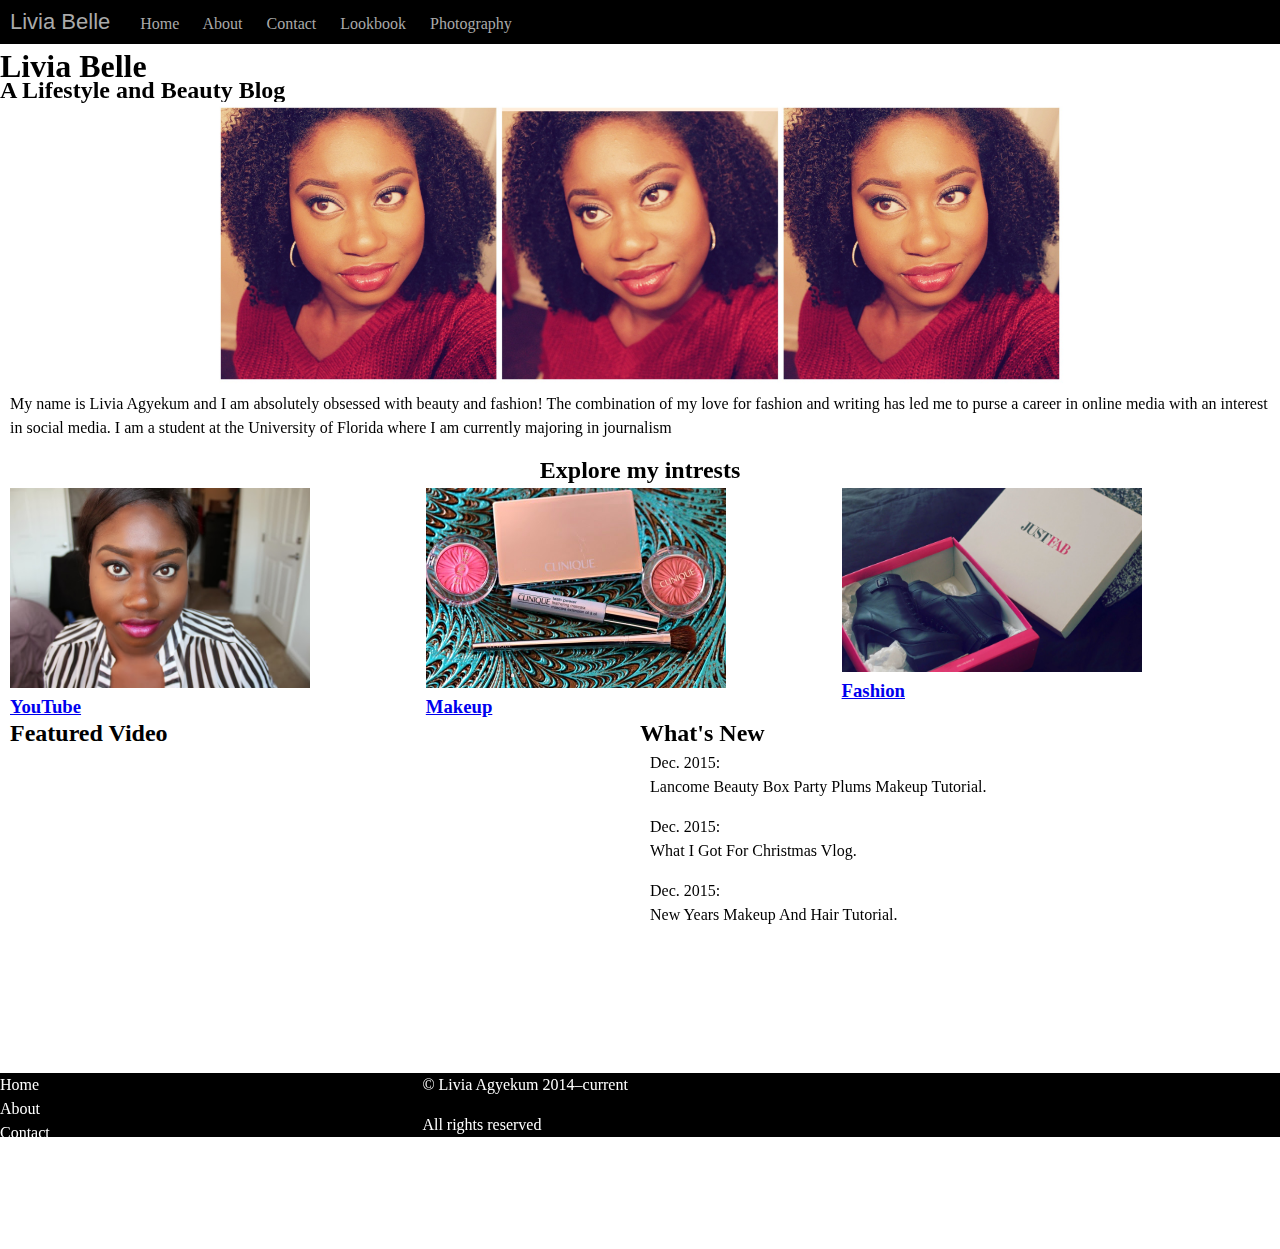
<file: index.html>
<!DOCTYPE html>
<html>
    <head>
        <title>Livia Belle</title>
        <meta http-equiv="Content-Type" content="text/html; charset=UTF-8" />
        <link rel="stylesheet" href="css/base.css" />
    </head>
    <body> 
        <div class="wrapper">
        <header>
            <h1>
                <a href="index.html">Livia Belle</a>                </h1>
            <nav>
                <a href="index.html">Home</a>
                <a href="about.html">About</a>
                <a href="contact.html">Contact</a>
                <a href="lookbook.html">Lookbook</a>
                <a href="photography.html">Photography</a>
            </nav>
        </header> 
            <h1>Livia Belle</h1>
            <h2>A Lifestyle and Beauty Blog</h2>
        <section class="banner full">
            <center><img src="img/me.jpg" alt="Livia Agyekum" width= "850" /></center>
        </section>      
        <article>
            
                <p>My name is Livia Agyekum and I am absolutely obsessed with beauty and fashion! The combination of my love for fashion and writing has led me to purse a career in online media with an interest in social media. I am a student at the University of Florida where I am currently majoring in journalism
                </p>
        <section>
           <center><h2>Explore my intrests</h2></center> 
            <div class="third">
            <img src="img/youtube.jpg" alt="youtube" width="300" />
                <h3>
                    <a href="https://www.youtube.com/channel/UCBwSqO4ESRzO5XC01lGgCVQ">YouTube</a>
                </h3>
            </div>
                <div class="third">
                <img src="img/makeup.jpg" alt="makeup" width="300" />
                <h3>
                    <a href="http://www.ofthebeholder.com">Makeup</a>
                </h3>
            </div>
                    <div class="third">
                <img src="img/fashion.jpg" alt="fashion" width="300" />
                <h3>
                    <a href="https://www.chloeandisabel.com/boutique/liviaagyekum#32539">Fashion</a>
                </h3>
            </div>
        </section>
        <section class="half">  
            <h2>Featured Video</h2>
            <iframe width="560" height="315" src="//www.youtube.com/embed/2A35OetVWIo?list=UUBwSqO4ESRzO5XC01lGgCVQ" frameborder="0" allowfullscreen></iframe>
            </section>
            <section class="half">
                <h2>What's New</h2>
            <article>
                <span class="dateline">Dec. 2015:</span> 
                    <p>Lancome Beauty Box Party Plums Makeup Tutorial.</p> 
                </article>
                <article>
                    <span class="dateline">Dec. 2015:</span>
                    <p>What I Got For Christmas Vlog.</p> 
                </article>
                <article> 
                    <span class="dateline">Dec. 2015:</span>
                    <p>New Years Makeup And Hair Tutorial.</p>
                </article>
            </section> 
        </article>
        <footer>
            <div class="wapper">
                <ul class="third">
                    <li>Home</li>
                    <li>About</li>
                    <li>Contact</li>
                    <li>LookBook</li>
                    <li>Photography</li>
            </ul>
            <p>
                &copy; Livia Agyekum 2014&ndash;current
            </p>
            <p>All rights reserved</p>
            <ul class="third">
                <li>Facebook</li>
                <li>Twitter</li>
                <li>Youtube</li>
                <li>Pintrest</li>
            </ul>
            </div>
        </footer>
    </body>
    </html>
</file>
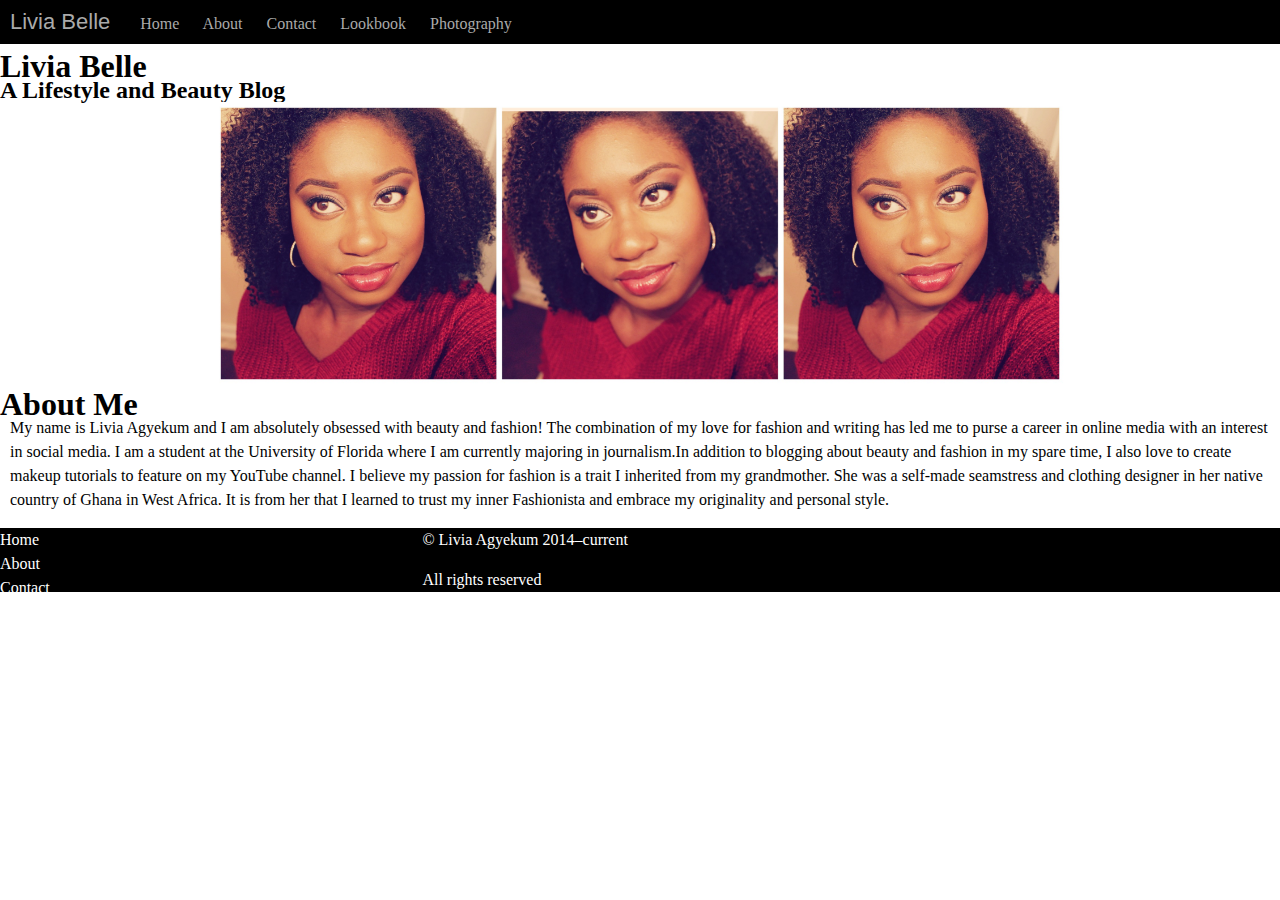
<file: about.html>
<!DOCTYPE html>
<html>
    <head>
        <title>Livia Belle</title>
        <meta http-equiv="Content-Type" content="text/html; charset=UTF-8" />
        <link rel="stylesheet" href="css/base.css" />
    </head>
    <body> 
        <div class="wrapper">
        <header>
            <h1>
                <a href="index.html">Livia Belle</a>                </h1>
            <nav>
                <a href="index.html">Home</a>
                <a href="about.html">About</a>
                <a href="contact.html">Contact</a>
                <a href="lookbook.html">Lookbook</a>
                <a href="photography.html">Photography</a>
            </nav>
        </header> 
            <h1>Livia Belle</h1>
            <h2>A Lifestyle and Beauty Blog</h2>
        <section class="banner full">
            <center><img src="img/me.jpg" alt="Livia Agyekum" width= "850" /></center>
            <h1>About Me</h1>
            <article
                         <p>My name is Livia Agyekum and I am absolutely obsessed with beauty and fashion! The combination of my love for fashion and writing has led me to purse a career in online media with an interest in social media. I am a student at the University of Florida where I am currently majoring in journalism.In addition to blogging about beauty and fashion in my spare time, I also love to create makeup tutorials to feature on my YouTube channel.  I believe my passion for fashion is a trait I inherited from my grandmother. She was a self-made seamstress and clothing designer in her native country of Ghana in West Africa. It is from her that I learned to trust my inner Fashionista and embrace my originality and personal style.
                </p>
            </div>
        <footer>
            <ul class="third">
                <li>Home</li>
                <li>About</li>
                <li>Contact</li>
                <li>LookBook</li>
                <li>Photography</li>
            </ul>
            <p>
                &copy; Livia Agyekum 2014&ndash;current
            </p>
            <p>All rights reserved</p>
            <ul class="third">
                <li>Facebook</li>
                <li>Twitter</li>
                <li>Youtube</li>
                <li>Pintrest</li>
            </ul>
        </footer>
    </body>
    </html>
</file>
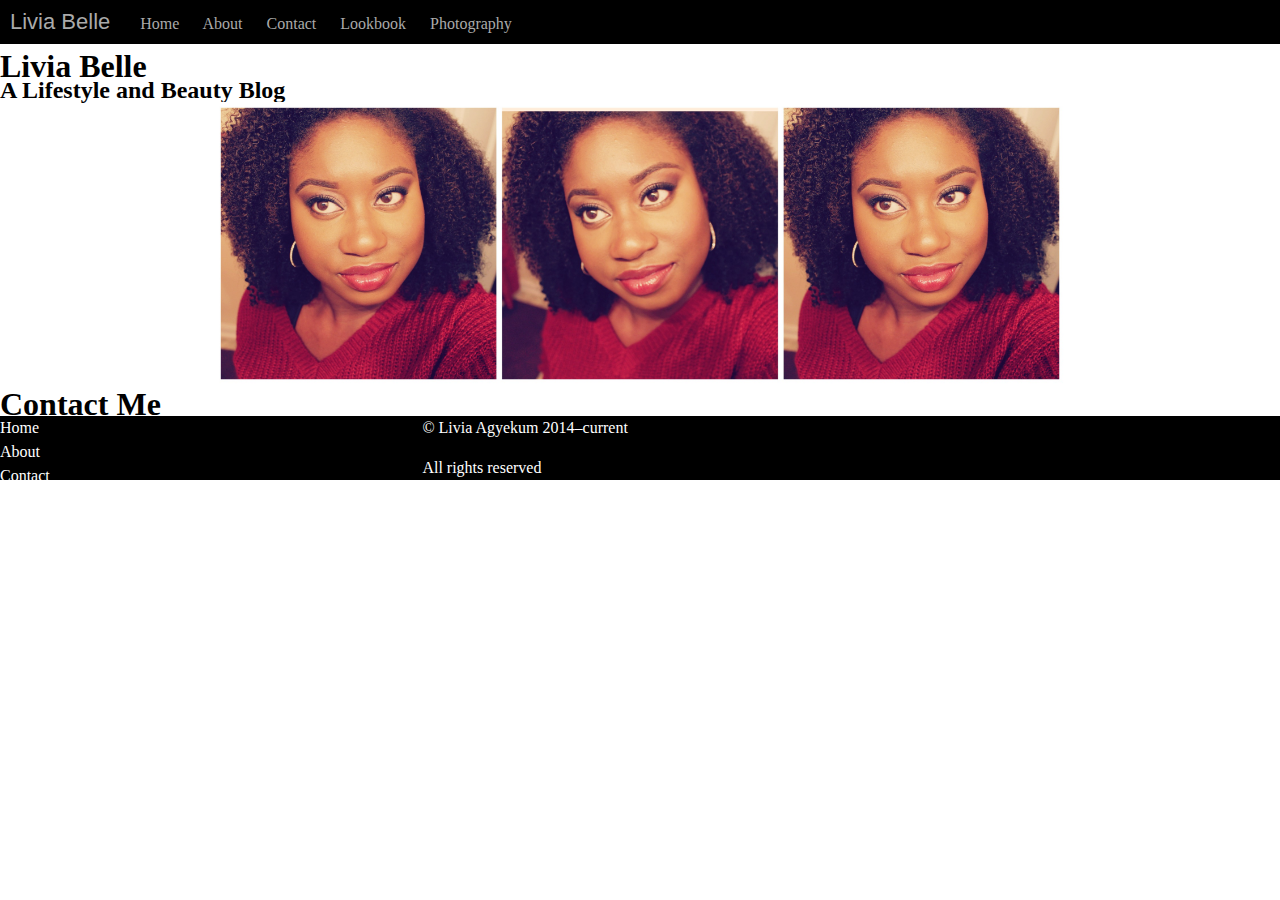
<file: contact.html>
<!DOCTYPE html>
<html>
    <head>
        <title>Livia Belle</title>
        <meta http-equiv="Content-Type" content="text/html; charset=UTF-8" />
        <link rel="stylesheet" href="css/base.css" />
    </head>
    <body> 
        <div class="wrapper">
        <header>
            <h1>
                <a href="index.html">Livia Belle</a>                </h1>
            <nav>
                <a href="index.html">Home</a>
                <a href="about.html">About</a>
                <a href="contact.html">Contact</a>
                <a href="lookbook.html">Lookbook</a>
                <a href="photography.html">Photography</a>
            </nav>
        </header> 
            <h1>Livia Belle</h1>
            <h2>A Lifestyle and Beauty Blog</h2>
        <section class="banner full">
            <center><img src="img/me.jpg" alt="Livia Agyekum" width= "850" /></center>
            <h1>Contact Me</h1>
             <footer>
            <ul class="third">
                <li>Home</li>
                <li>About</li>
                <li>Contact</li>
                <li>LookBook</li>
                <li>Photography</li>
            </ul>
            <p>
                &copy; Livia Agyekum 2014&ndash;current
            </p>
            <p>All rights reserved</p>
            <ul class="third">
                <li>Facebook</li>
                <li>Twitter</li>
                <li>Youtube</li>
                <li>Pintrest</li>
            </ul>
        </footer>
    </body>
    </html>
</file>
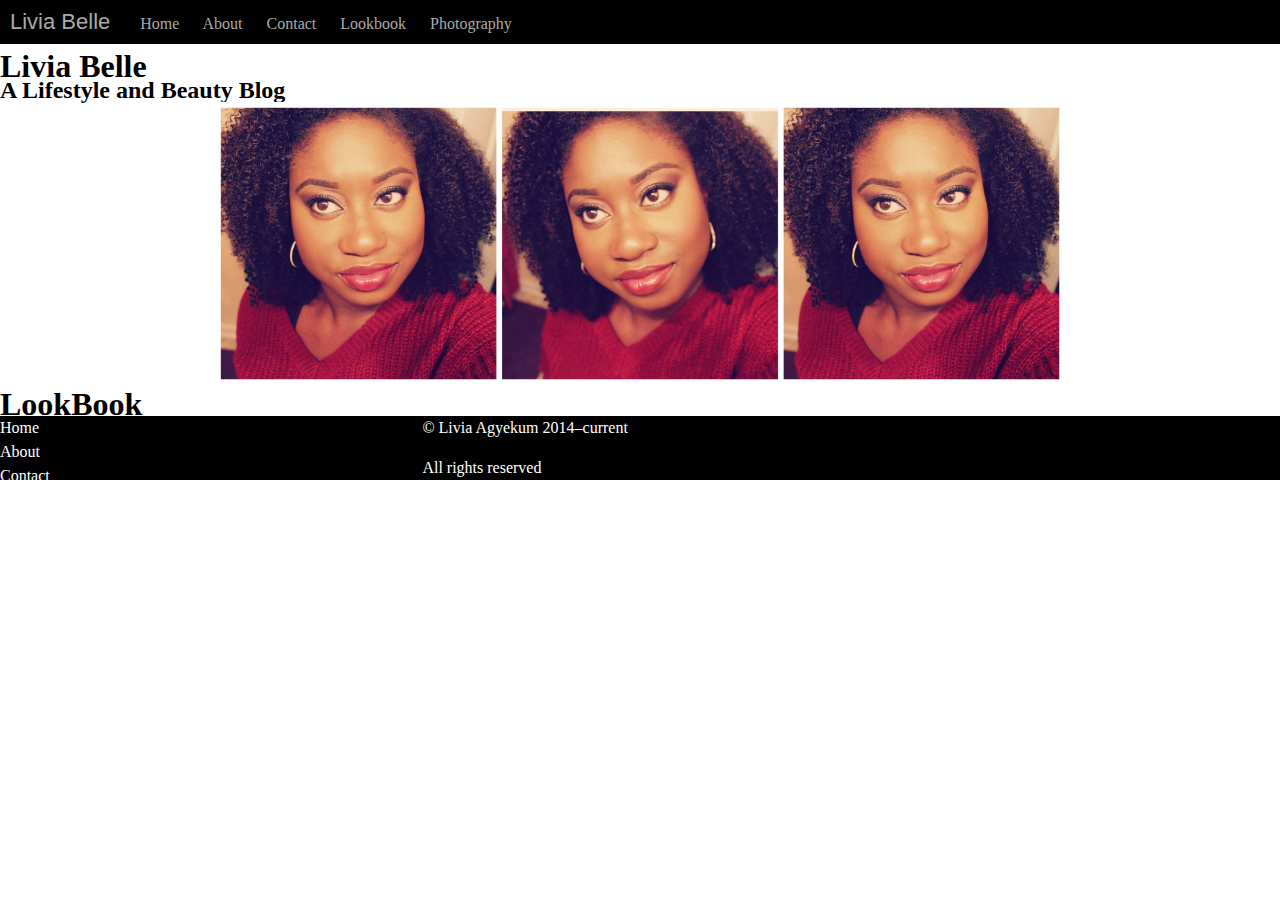
<file: lookbook.html>
<!DOCTYPE html>
<html>
    <head>
        <title>Livia Belle</title>
        <meta http-equiv="Content-Type" content="text/html; charset=UTF-8" />
        <link rel="stylesheet" href="css/base.css" />
    </head>
    <body> 
        <div class="wrapper">
        <header>
            <h1>
                <a href="index.html">Livia Belle</a>                </h1>
            <nav>
                <a href="index.html">Home</a>
                <a href="about.html">About</a>
                <a href="contact.html">Contact</a>
                <a href="lookbook.html">Lookbook</a>
                <a href="photography.html">Photography</a>
            </nav>
        </header> 
            <h1>Livia Belle</h1>
            <h2>A Lifestyle and Beauty Blog</h2>
        <section class="banner full">
            <center><img src="img/me.jpg" alt="Livia Agyekum" width= "850" /></center>
            <h1>LookBook</h1>
            <footer>
            <ul class="third">
                <li>Home</li>
                <li>About</li>
                <li>Contact</li>
                <li>LookBook</li>
                <li>Photography</li>
            </ul>
            <p>
                &copy; Livia Agyekum 2014&ndash;current
            </p>
            <p>All rights reserved</p>
            <ul class="third">
                <li>Facebook</li>
                <li>Twitter</li>
                <li>Youtube</li>
                <li>Pintrest</li>
            </ul>
        </footer>
    </body>
    </html>
</file>
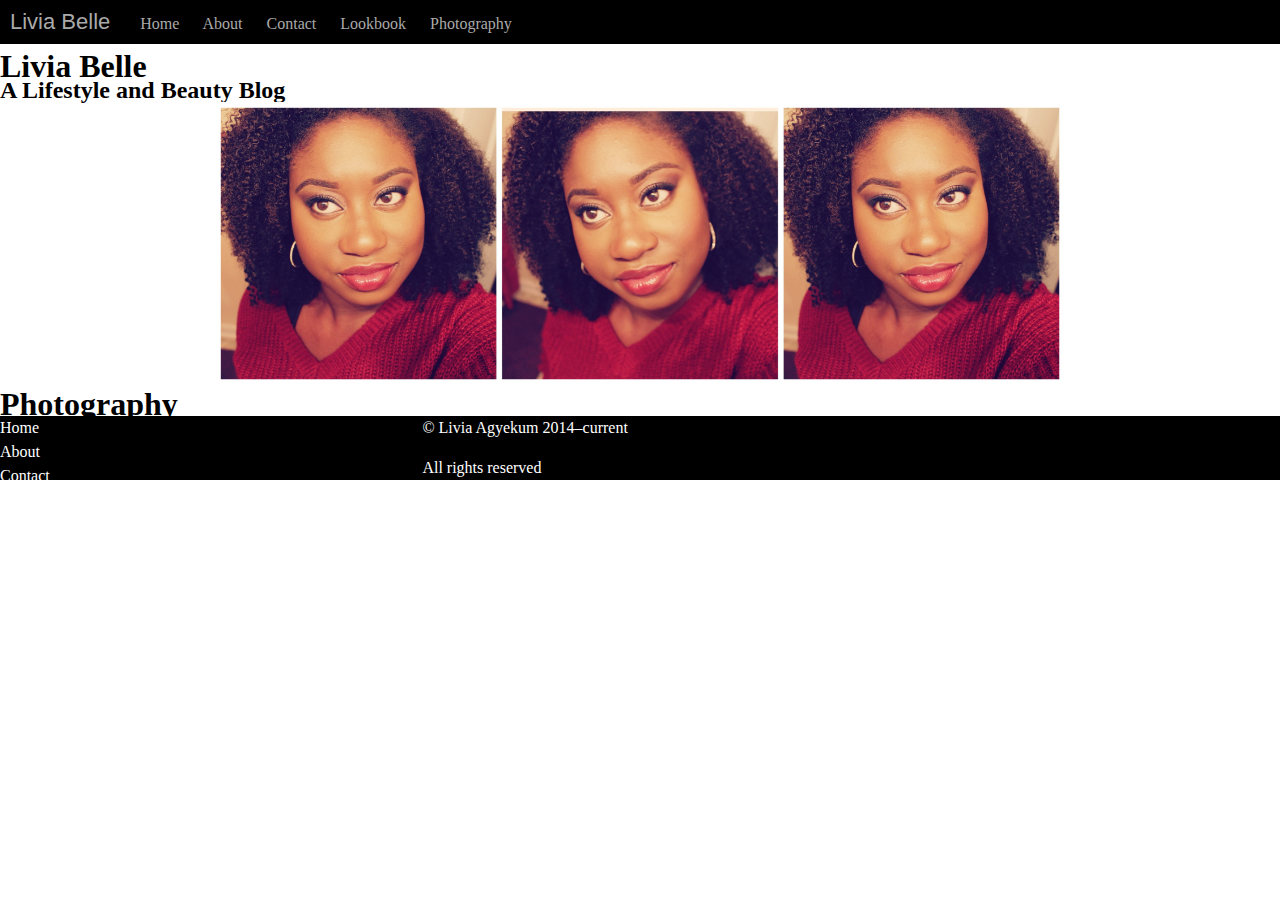
<file: photography.html>
<!DOCTYPE html>
<html>
    <head>
        <title>Livia Belle</title>
        <meta http-equiv="Content-Type" content="text/html; charset=UTF-8" />
        <link rel="stylesheet" href="css/base.css" />
    </head>
    <body> 
        <div class="wrapper">
        <header>
            <h1>
                <a href="index.html">Livia Belle</a>                </h1>
            <nav>
                <a href="index.html">Home</a>
                <a href="about.html">About</a>
                <a href="contact.html">Contact</a>
                <a href="lookbook.html">Lookbook</a>
                <a href="photography.html">Photography</a>
            </nav>
        </header> 
            <h1>Livia Belle</h1>
            <h2>A Lifestyle and Beauty Blog</h2>
        <section class="banner full">
            <center><img src="img/me.jpg" alt="Livia Agyekum" width= "850" /></center>
            <h1>Photography</h1>
             <footer>
            <ul class="third">
                <li>Home</li>
                <li>About</li>
                <li>Contact</li>
                <li>LookBook</li>
                <li>Photography</li>
            </ul>
            <p>
                &copy; Livia Agyekum 2014&ndash;current
            </p>
            <p>All rights reserved</p>
            <ul class="third">
                <li>Facebook</li>
                <li>Twitter</li>
                <li>Youtube</li>
                <li>Pintrest</li>
            </ul>
        </footer>
    </body>
    </html>
</file>
<file: css/base.css>
.warpper {
    margin: 0 auto;
   max-width: 960px;
}

* {
    box-sizing: border-box; 
    margin: 0; 
    padding: 0;
}

.third {
    float: left;
    width: 33%;
}

.half {
    float: left; 
    width: 50%;
}
        

body {
    font-family: georgia, serif; 
    font-size: 16px;
    line-height: 24px; 
}

p {
    margin-bottom: 16px;
}

header {
    margin-bottom: 10px;
    background-color: #000000;
    color: #ffffff;
    height: 44px; 
}

header h1 {
    float: left; 
    font-family: helvetica, arial, sans-serif; 
    font-size: 22px; 
    font-weight: 500;
    padding: 10px; /* TRouBLe */ 
}

header nav { 
    float: left;
    margin-top: 12px; 
}
header a {
    color: #aaaaaa;
    margin-right: 20px;
    text-decoration: none;
}

header a:link {}
header a:visited {}
header a:hover {}
    color: #ffffff;
} 
header a:active {
    text-decoration: underline;
}
header a:focus {}


article {
    clear: both;
    padding: 0 10px 0 10px; 
}

article h1 { 
    font-size: 36px; 
    line-height: 44px;
    margin-top: 4px; 
}

article h2 { 
    font-size: 24px; 
    line-height: 28px;
    margin-bottom: 4px; 
}

aside {
    background-color: #000;
    float: right; 
    margin: 0 0 10px 5%;
    width: 47.5%;
}
footer {
    color: white; 
    background-color: black; 
    clear: both;  
}

footer ul {
    list-style-type: none;
}
    
    #content {
        clear: left;
        margin-left: 5%;
        width: 90%;
    }
</file>
